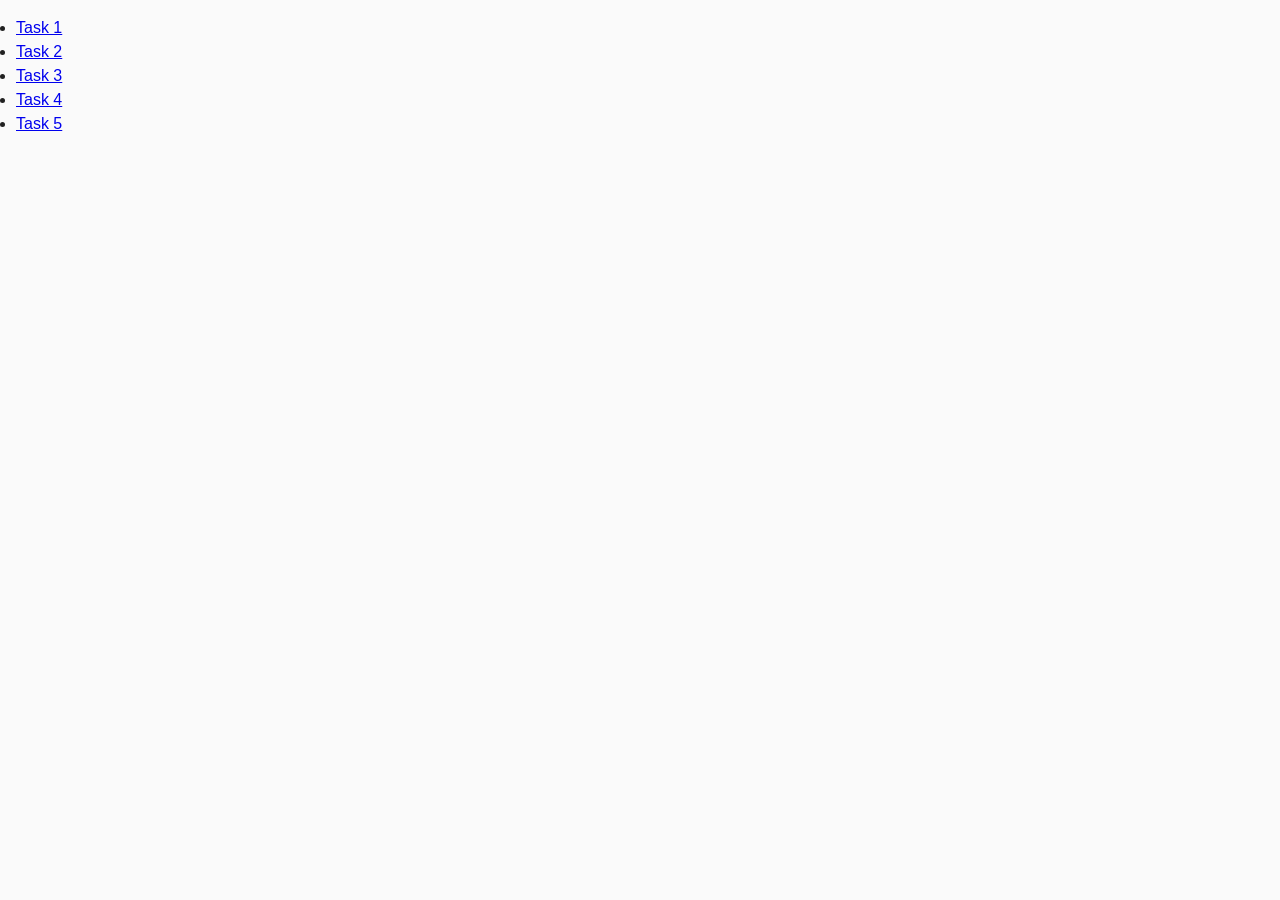
<file: index.html>
<!DOCTYPE html>
<html lang="en">
    <head>
        <meta charset="UTF-8" />
        <meta http-equiv="X-UA-Compatible" content="IE=edge" />
        <meta name="viewport" content="width=device-width, initial-scale=1.0" />
        <title>Homework 7</title>
        <link rel="stylesheet" href="./css/common.css" />
    </head>
    <body>
        <ul>
            <li><a href="./task-1.html">Task 1</a></li>
            <li><a href="./task-2.html">Task 2</a></li>
            <li><a href="./task-3.html">Task 3</a></li>
            <li><a href="./task-4.html">Task 4</a></li>
            <li><a href="./task-5.html">Task 5</a></li>
        </ul>
    </body>
</html>
</file>
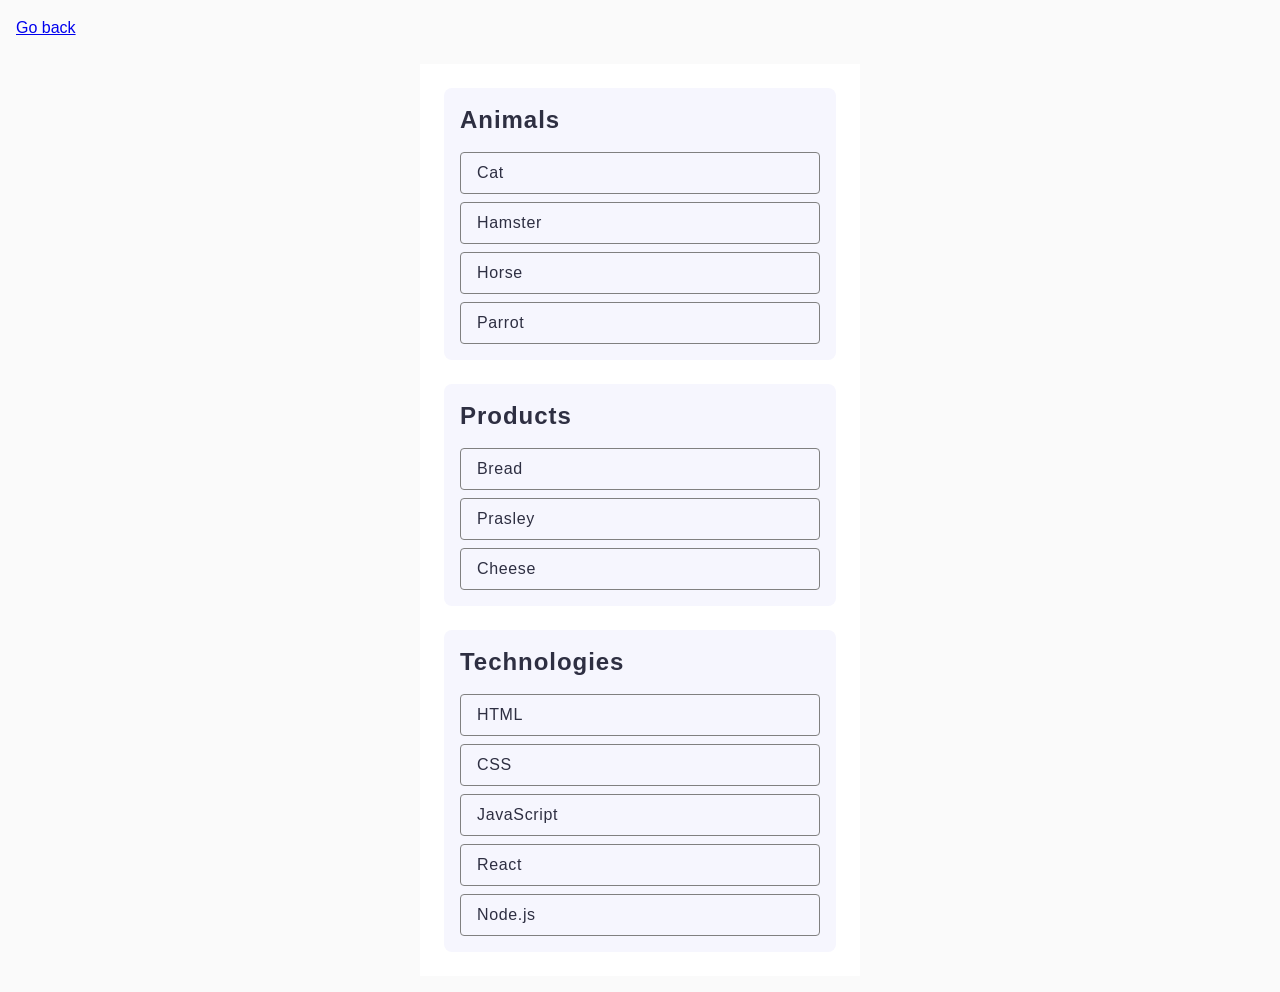
<file: task-1.html>
<!DOCTYPE html>
<html lang="en">
  <head>
    <meta charset="UTF-8" />
    <meta http-equiv="X-UA-Compatible" content="IE=edge" />
    <meta name="viewport" content="width=device-width, initial-scale=1.0" />
    <title>Task 1</title>
    <link rel="stylesheet" href="./css/common.css" />
  </head>
  <body>
    <p><a href="./index.html">Go back</a></p>

    <ul id="categories">
      <li class="item">
        <h2>Animals</h2>

        <ul>
          <li>Cat</li>
          <li>Hamster</li>
          <li>Horse</li>
          <li>Parrot</li>
        </ul>
      </li>
      <li class="item">
        <h2>Products</h2>

        <ul>
          <li>Bread</li>
          <li>Prasley</li>
          <li>Cheese</li>
        </ul>
      </li>
      <li class="item">
        <h2>Technologies</h2>

        <ul>
          <li>HTML</li>
          <li>CSS</li>
          <li>JavaScript</li>
          <li>React</li>
          <li>Node.js</li>
        </ul>
      </li>
    </ul>

    <script src="./js/task-1.js" type="module"></script>
  </body>
</html>
</file>
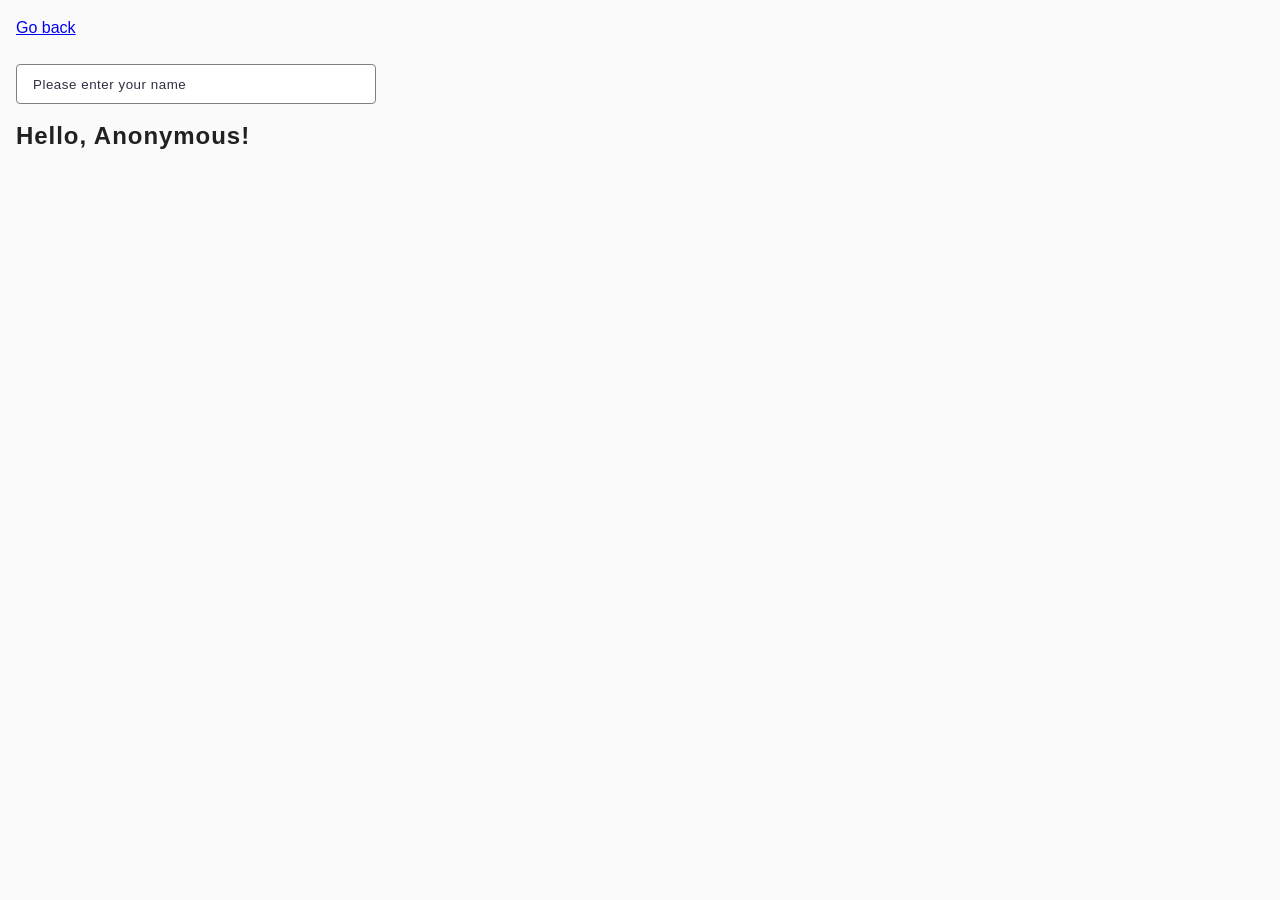
<file: task-3.html>
<!DOCTYPE html>
<html lang="en">
  <head>
    <meta charset="UTF-8" />
    <meta http-equiv="X-UA-Compatible" content="IE=edge" />
    <meta name="viewport" content="width=device-width, initial-scale=1.0" />
    <title>Task 3</title>
    <link rel="stylesheet" href="./css/common.css" />
  </head>
  <body>
    <p><a href="./index.html">Go back</a></p>

    <input type="text" id="name-input" placeholder="Please enter your name" />
    <h1>Hello, <span id="name-output">Anonymous</span>!</h1>

    <script src="./js/task-3.js" type="module"></script>
  </body>
</html>
</file>
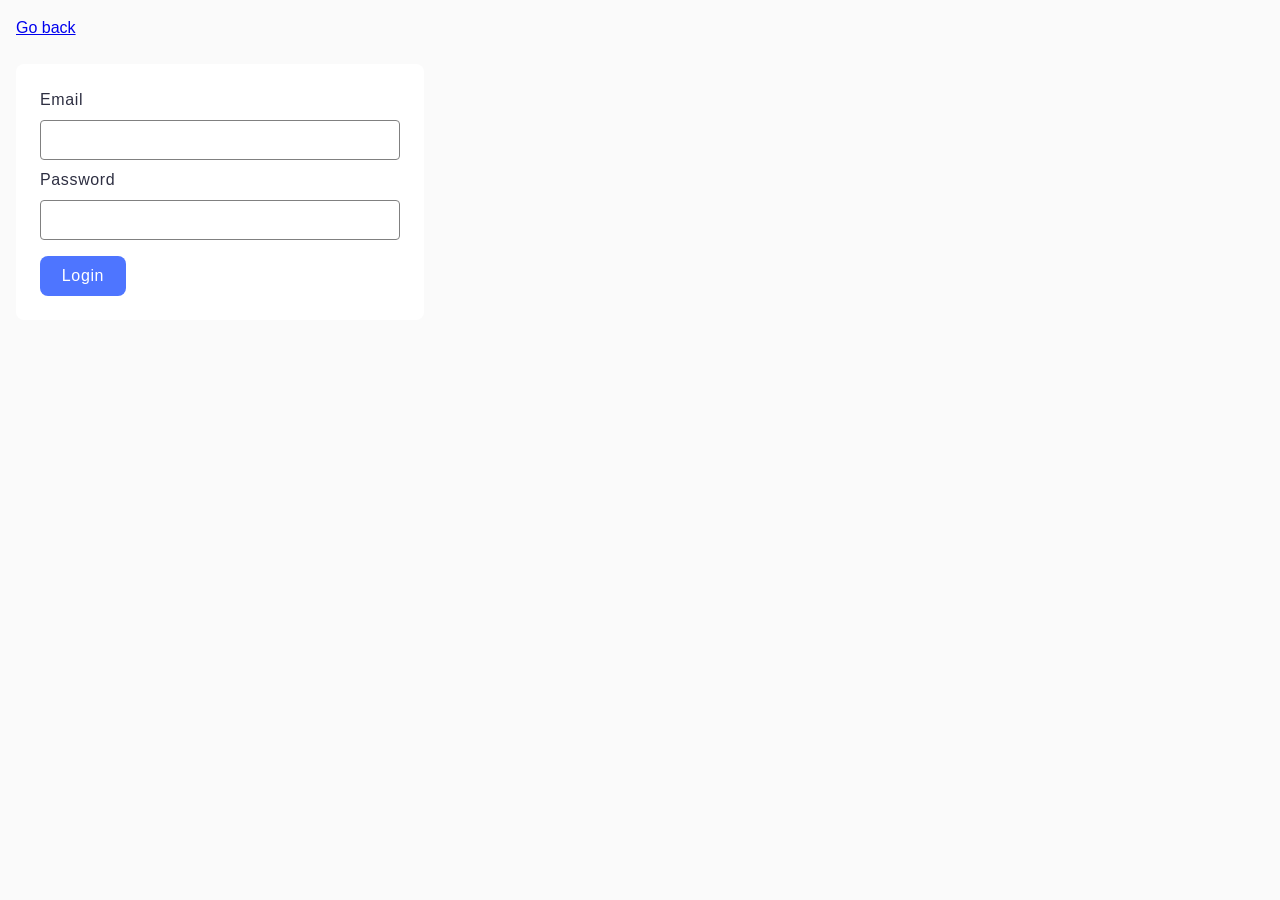
<file: task-4.html>
<!DOCTYPE html>
<html lang="en">
  <head>
    <meta charset="UTF-8" />
    <meta http-equiv="X-UA-Compatible" content="IE=edge" />
    <meta name="viewport" content="width=device-width, initial-scale=1.0" />
    <title>Task 4</title>
    <link rel="stylesheet" href="./css/common.css" />
  </head>
  <body>
    <p><a href="./index.html">Go back</a></p>

    <form class="login-form js-login-form">
      <label>
        Email
        <input type="email" name="email" />
      </label>
      <label>
        Password
        <input type="password" name="password" />
      </label>
      <button type="submit">Login</button>
    </form>

    <script src="./js/task-4.js" type="module"></script>
  </body>
</html>
</file>
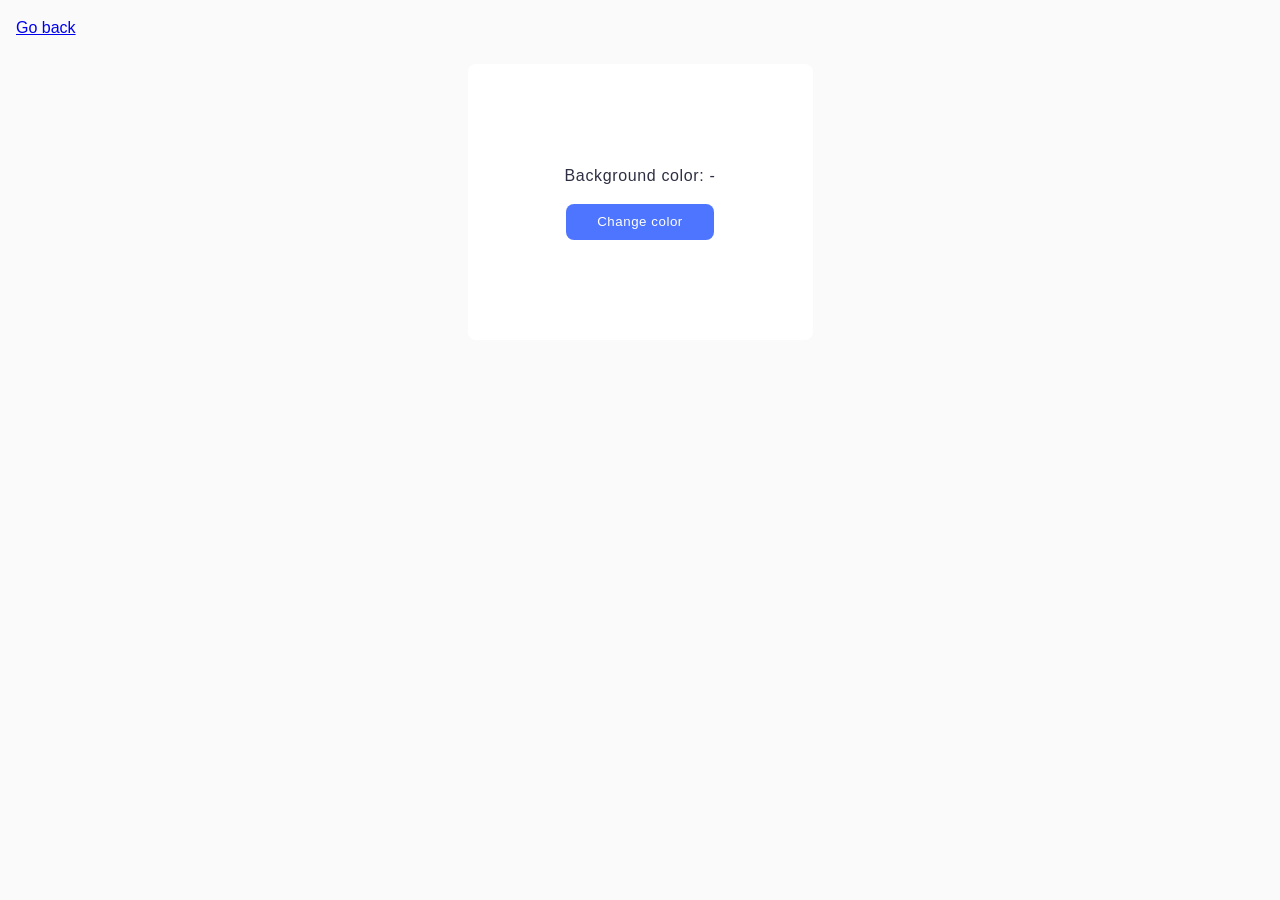
<file: task-5.html>
<!DOCTYPE html>
<html lang="en">
  <head>
    <meta charset="UTF-8" />
    <meta http-equiv="X-UA-Compatible" content="IE=edge" />
    <meta name="viewport" content="width=device-width, initial-scale=1.0" />
    <title>Task 5</title>
    <link rel="stylesheet" href="./css/common.css" />
  </head>
  <body>
    <p><a href="./index.html">Go back</a></p>

    <div class="widget">
      <p>Background color: <span class="color">-</span></p>
      <button type="button" class="change-color">Change color</button>
    </div>

    <script src="./js/task-5.js" type="module"></script>
  </body>
</html>
</file>
<file: css/common.css>
* {
  box-sizing: border-box;
  margin: 0;
  padding: 0;
}

body {
  margin: 16px;
  font-family: -apple-system, BlinkMacSystemFont, "Segoe UI", Roboto, Oxygen,
    Ubuntu, Cantarell, "Open Sans", "Helvetica Neue", sans-serif;
  -webkit-font-smoothing: antialiased;
  -moz-osx-font-smoothing: grayscale;
  background-color: #fafafa;
  color: #212121;
  line-height: 1.5;
}

/* task-1 */
#categories {
  max-width: 440px;
  margin: 0 auto;
  padding: 24px;
  background-color: #fff;
  list-style-type: none;
}

.item {
  border-radius: 8px;
  padding: 16px;
  background: #f6f6fe;
}

.item:not(:last-child) {
  margin-bottom: 24px;
}

.item h2 {
  font-weight: 600;
  font-size: 24px;
  line-height: 133%;
  letter-spacing: 0.04em;
  color: #2e2f42;
  margin-bottom: 16px;
}

.item ul {
  list-style-type: none;
}

.item ul li {
  border: 1px solid #808080;
  border-radius: 4px;
  padding: 8px 16px;

  font-weight: 400;
  font-size: 16px;
  line-height: 150%;
  letter-spacing: 0.04em;
  color: #2e2f42;
}

.item ul li:not(:last-child) {
  margin-bottom: 8px;
}

/* task-2 */

.js-galery {
  max-width: 1128px;
  margin: 0 auto;
  list-style-type: none;
  display: flex;
  flex-wrap: wrap;
  justify-content: center;
  column-gap: 24px;
  row-gap: 48px;
}

/* task-3 */
p:first-of-type {
  margin-bottom: 24px;
}

#name-input {
  outline: none;
  border: 1px solid #808080;
  border-radius: 4px;
  width: 360px;
  height: 40px;
  padding-left: 16px;

  line-height: 150%;
  letter-spacing: 0.04em;

  margin-bottom: 16px;
}

#name-input::placeholder {
  color: #2e2f42;
}

h1 {
  font-weight: 600;
  font-size: 24px;
  line-height: 133%;
  letter-spacing: 0.04em;
}

/* task-4 */

.js-login-form {
  display: flex;
  flex-direction: column;

  border-radius: 8px;
  padding: 24px;
  width: 408px;

  background-color: #fff;
}

.login-form label {
  display: flex;
  flex-direction: column;
  row-gap: 8px;

  line-height: 150%;
  letter-spacing: 0.04em;
  color: #2e2f42;
}

.login-form label:first-child {
  margin-bottom: 8px;
}

.login-form label:nth-child(2) {
  margin-bottom: 16px;
}

.login-form label input {
  border: 1px solid #808080;
  border-radius: 4px;
  width: 360px;
  height: 40px;
  padding-left: 16px;
}

.login-form button {
  border: none;
  background-color: #4e75ff;
  border-radius: 8px;
  padding: 8px 16px;
  width: 86px;
  height: 40px;

  font-weight: 500;
  font-size: 16px;
  line-height: 150%;
  letter-spacing: 0.04em;
  color: #fff;
}

.login-form button:hover {
  cursor: pointer;
  background: #6c8cff;
}
/* task-5 */

.widget {
  border-radius: 8px;
  padding: 100px 78px;
  width: 345px;
  text-align: center;
  background: #fff;
  margin: 0 auto;
}

.widget p {
  line-height: 150%;
  letter-spacing: 0.04em;
  margin-bottom: 16px;
  color: #2e2f42;
}

.change-color {
  border: none;
  border-radius: 8px;
  padding: 8px 16px;
  min-width: 148px;
  margin: 0 auto;
  background: #4e75ff;

  cursor: pointer;

  font-weight: 500;
  line-height: 150%;
  letter-spacing: 0.04em;
  color: #fff;
}

.change-color:hover {
  background: #6c8cff;
}
</file>
